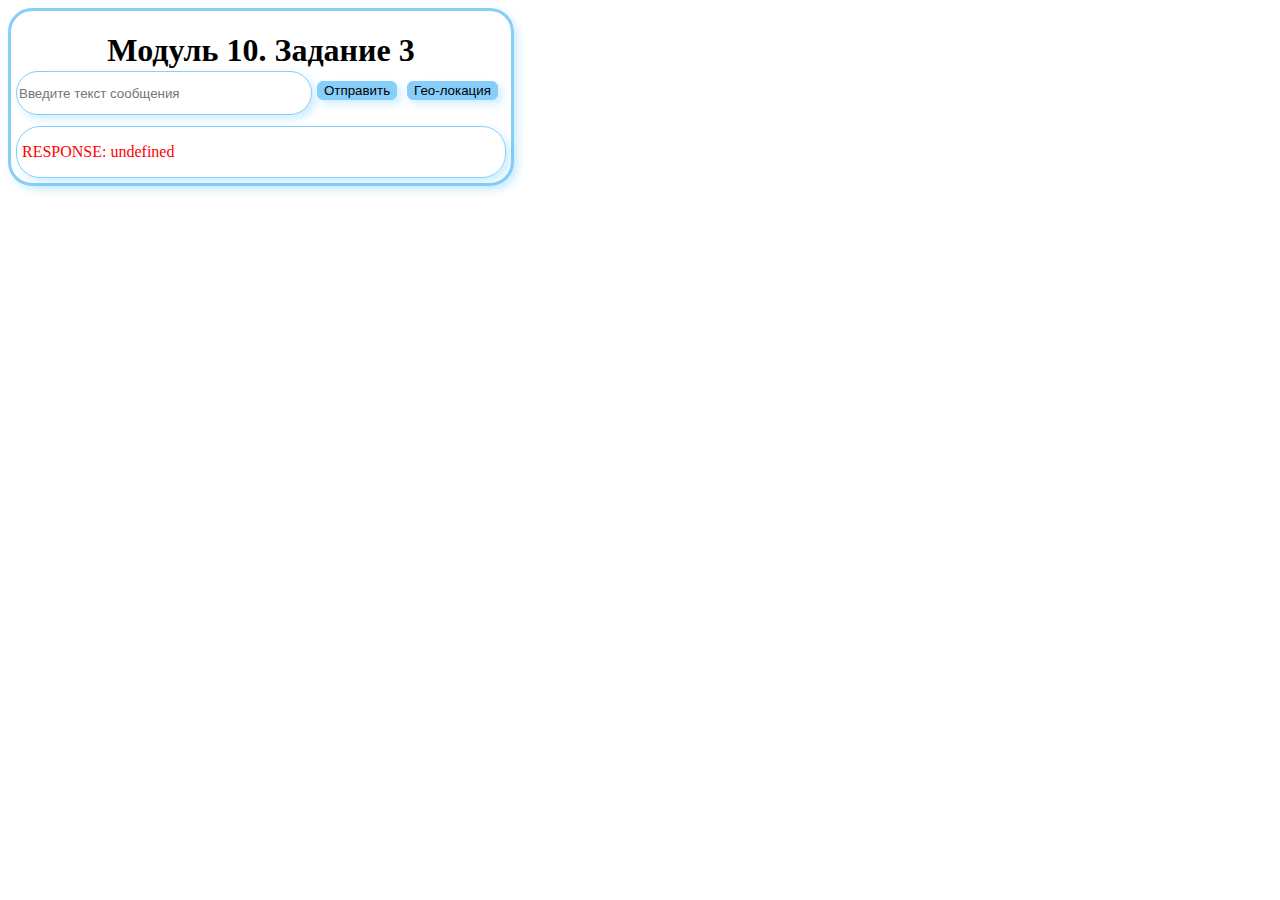
<file: Задание 3/index.html>
<!DOCTYPE html>
<html lang="en">
<head>
  <meta charset="UTF-8">
  <meta http-equiv="X-UA-Compatible" content="IE=edge">
  <meta name="viewport" content="width=device-width, initial-scale=1.0">
  <title>Модуль 10. Задание 3</title>
  <link rel="stylesheet" href="style.css">
</head>
<body>
<div class="container">
  <h1>Модуль 10. Задание 3</h1>
  <div class="row">
    <div class="col-6">
      <input id="inpMsg" type="text" class="form-control" placeholder="Введите текст сообщения" />
    </div>
    <div class="col-3 button">
      <button id="btnSend" type="button" class="btn btn-primary">Отправить</button>
    </div>
    <div class="col-3 button">
      <button id="btnGeo" type="button" class="btn btn-info">Гео-локация</button>
    </div>
  </div>
  <div class="mt-4" id="output">
  </div>
</div>
<script src="js.js"></script>
</body>
</html>
</file>
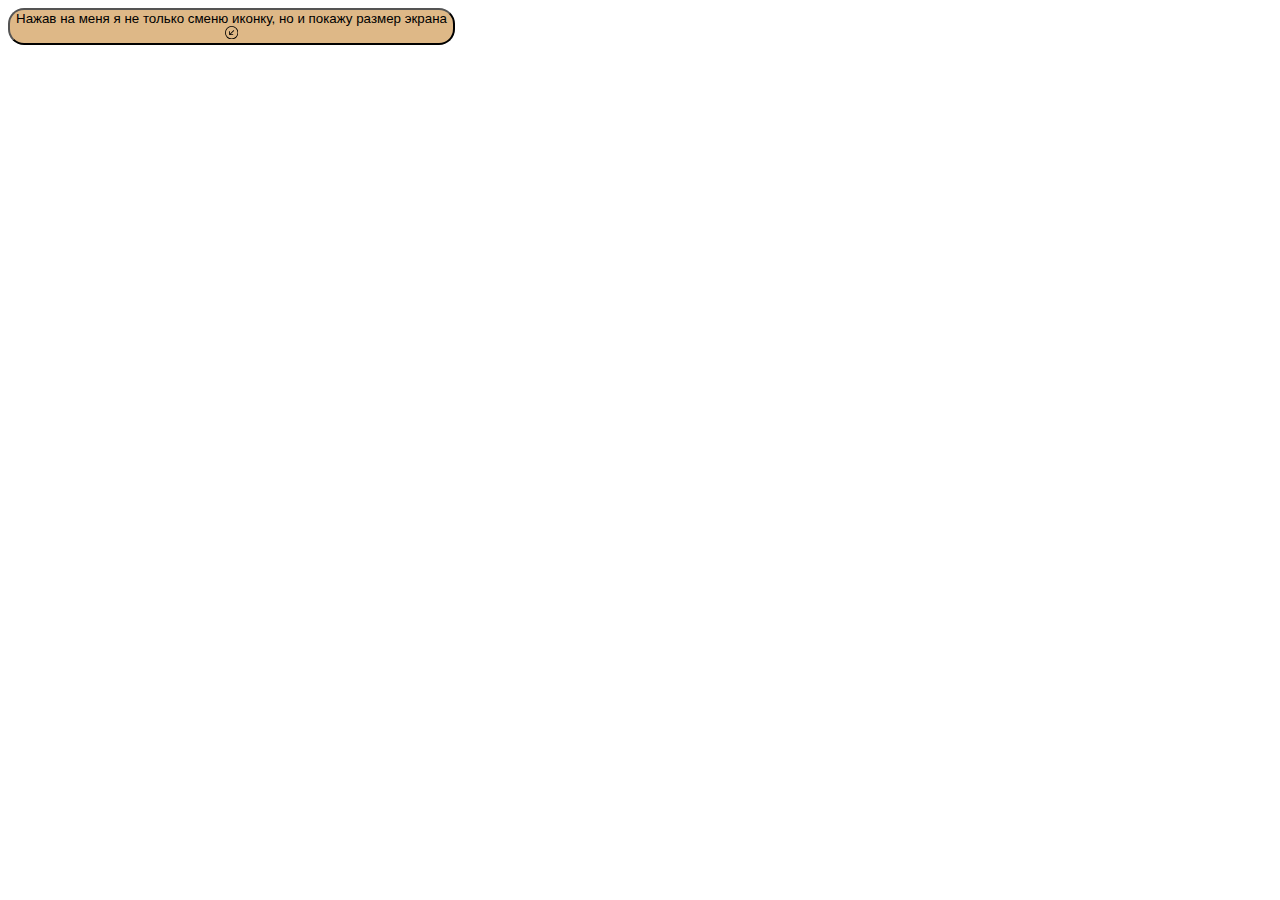
<file: Задания 1-2.html>
<!DOCTYPE html>
<html lang="en">
<head>
    <meta charset="UTF-8">
    <title>модуль 10 задание 1-2</title>
    <link rel="stylesheet" href="style.css">
</head>
<body>

<button id="btn" class="btn">
    <div class="btn-text">Нажав на меня я не только сменю иконку, но и покажу размер экрана</div>
    <div id="btn-icon">
    </div>
</button>

<script src="js.js"></script>
</body>
</html>
</file>
<file: Задание 3/style.css>
.container{
    display: grid;
    grid-template-columns: repeat(3, 1fr);
    grid-template-rows: 55px 55px max-content 1fr;
    column-gap: 16px;
    width:500px;
    height:max-content;
    border: 3px solid lightskyblue;
    box-shadow: 4px 4px 8px 0px rgba(0, 164, 253, 0.2);
    border-radius: 24px;
}
h1{
    grid-column: span 3;
    height: max-content;
    text-align: center;
}
.row{
    margin: 5px;
    grid-column: span 3;
    display: inline-flex;
    height: max-content;
}
.form-control{
    width: 290px;
    height: 40px;
    border: 1px solid lightskyblue;
    box-shadow: 4px 4px 8px 0px rgba(0, 164, 253, 0.2);
    border-radius: 24px;
}
.button{
    padding: 10px 5px 10px 5px;
}
.btn{
    background: lightskyblue;
    border: 1px solid lightskyblue;
    box-shadow: 4px 4px 8px 0px rgba(0, 164, 253, 0.2);
    border-radius: 6px;
}
#output{
    grid-column: span 3;
    margin: 5px;
    border: 1px solid lightskyblue;
    box-shadow: 4px 4px 8px 0px rgba(0, 164, 253, 0.2);
    border-radius: 24px;
}
span{
    padding: 5px;
}
.sent{
    text-align: right;
}
</file>
<file: style.css>
.btn{
    background: burlywood;
    border-radius: 16px;
}
</file>
